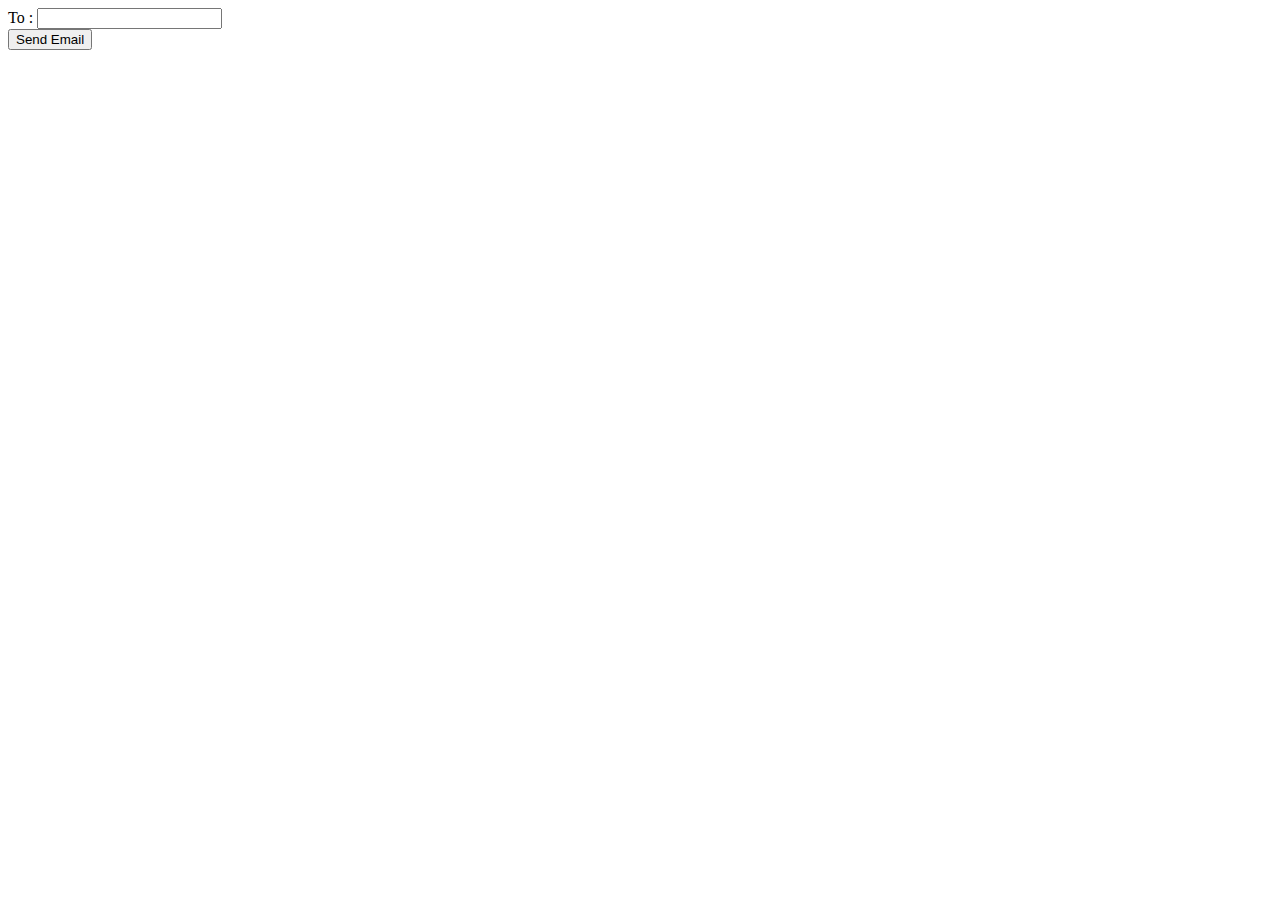
<file: index.html>
<html>
    <head>
    </head>
    <body>
        <form method="post" action="send_mail.php">
        To : <input type="text" name="mail_to"> <br/>
            <input type="submit" value="Send Email">
        </form>
    </body>
</html>
</file>
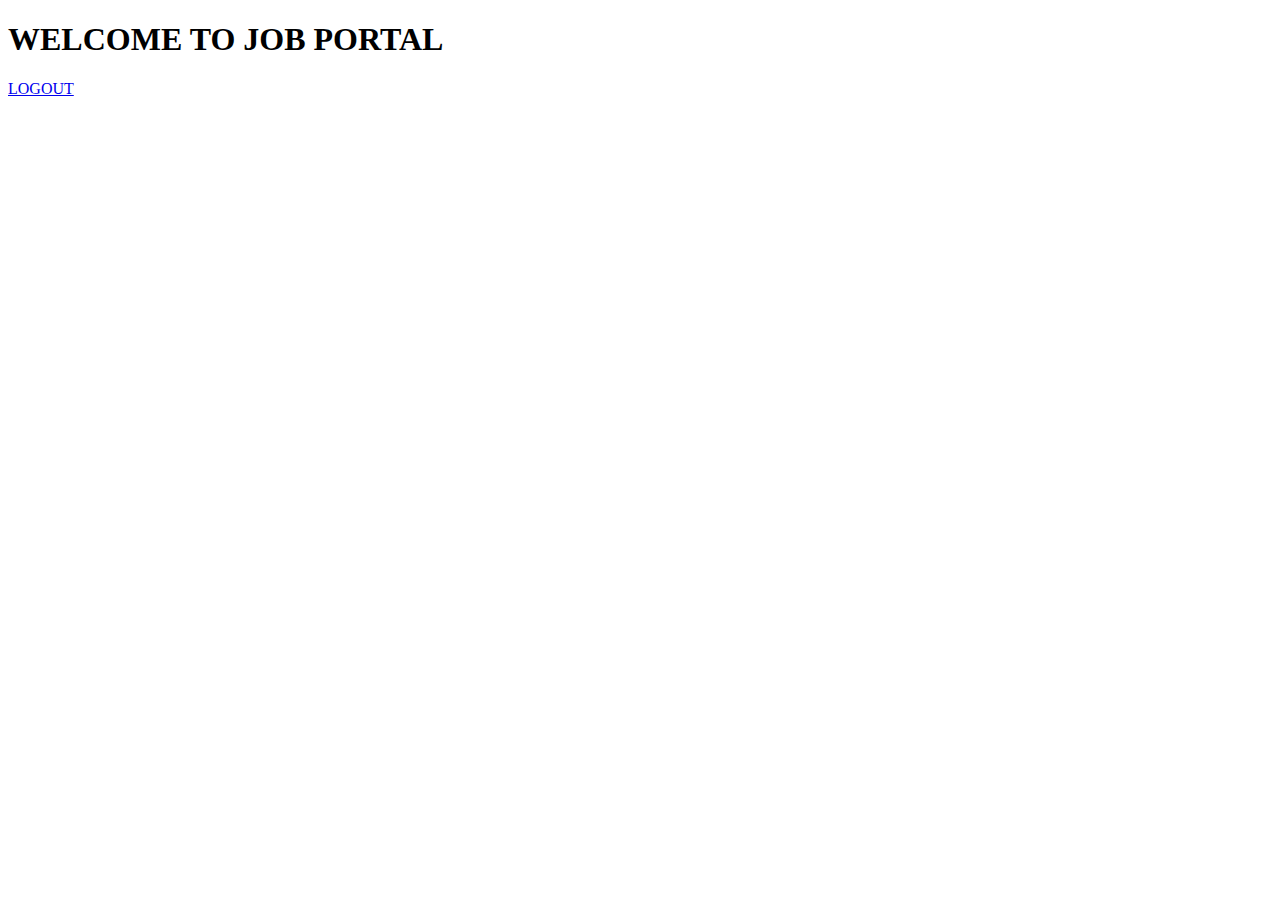
<file: home.html>
<?php

session_start();

?>

<!DOCTYPE html>
<html>
<head>
	<title></title>
</head>
<body>

	<h1> WELCOME  TO  JOB PORTAL </h1>
	<a href="logout.php"> LOGOUT </a>

</body>
</html>
</file>
